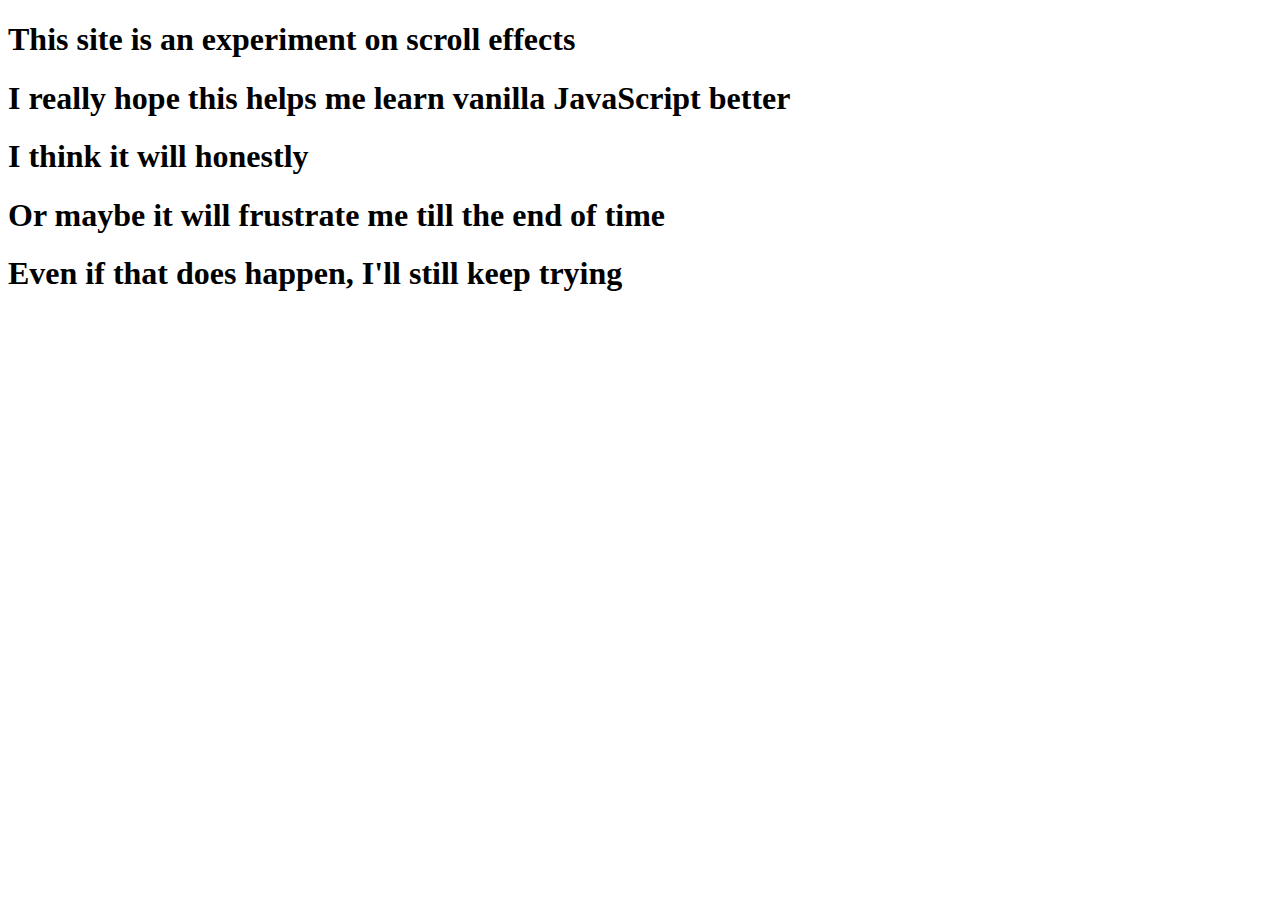
<file: scrollcolor/index.html>
<!DOCTYPE html>
<html lang="en">
  <head>
    <meta charset="UTF-8" />
    <meta http-equiv="X-UA-Compatible" content="IE=edge" />
    <meta name="viewport" content="width=device-width, initial-scale=1.0" />
    <title>Scroll Color Change</title>
    <link rel="stylesheet" href="css/style.css" />
  </head>
  <body>
    <header></header>

    <!-- main section -->
    <main>
      <section>
        <h1 id="first-h1">This site is an experiment on scroll effects</h1>
      </section>

      <section>
        <h1 id="second-h1">
          I really hope this helps me learn vanilla JavaScript better
        </h1>
      </section>

      <section>
        <h1 id="third-h1">I think it will honestly</h1>
      </section>

      <section>
        <h1 id="fourth-h1">
          Or maybe it will frustrate me till the end of time
        </h1>
      </section>

      <section>
        <h1 id="fifth-h1">Even if that does happen, I'll still keep trying</h1>
      </section>
    </main>

    <footer></footer>

    <script src="js/script.js"></script>
  </body>
</html>
</file>
<file: scrollcolor/css/style.css>
.section-color {
  height: 80vh;
  padding-top: 50px;
  display: flex;
  flex-direction: column;
  justify-content: center;
}
.yellow {
  background-color: #e3d74f;
}

.teal-deep {
  background-image: linear-gradient(66deg, #000, #787878 100%, #13141524);
  color: white;
}
.white {
  background-color: rgb(255, 255, 255);
}

.light {
  background-color: #d4d4d4;
}
</file>
